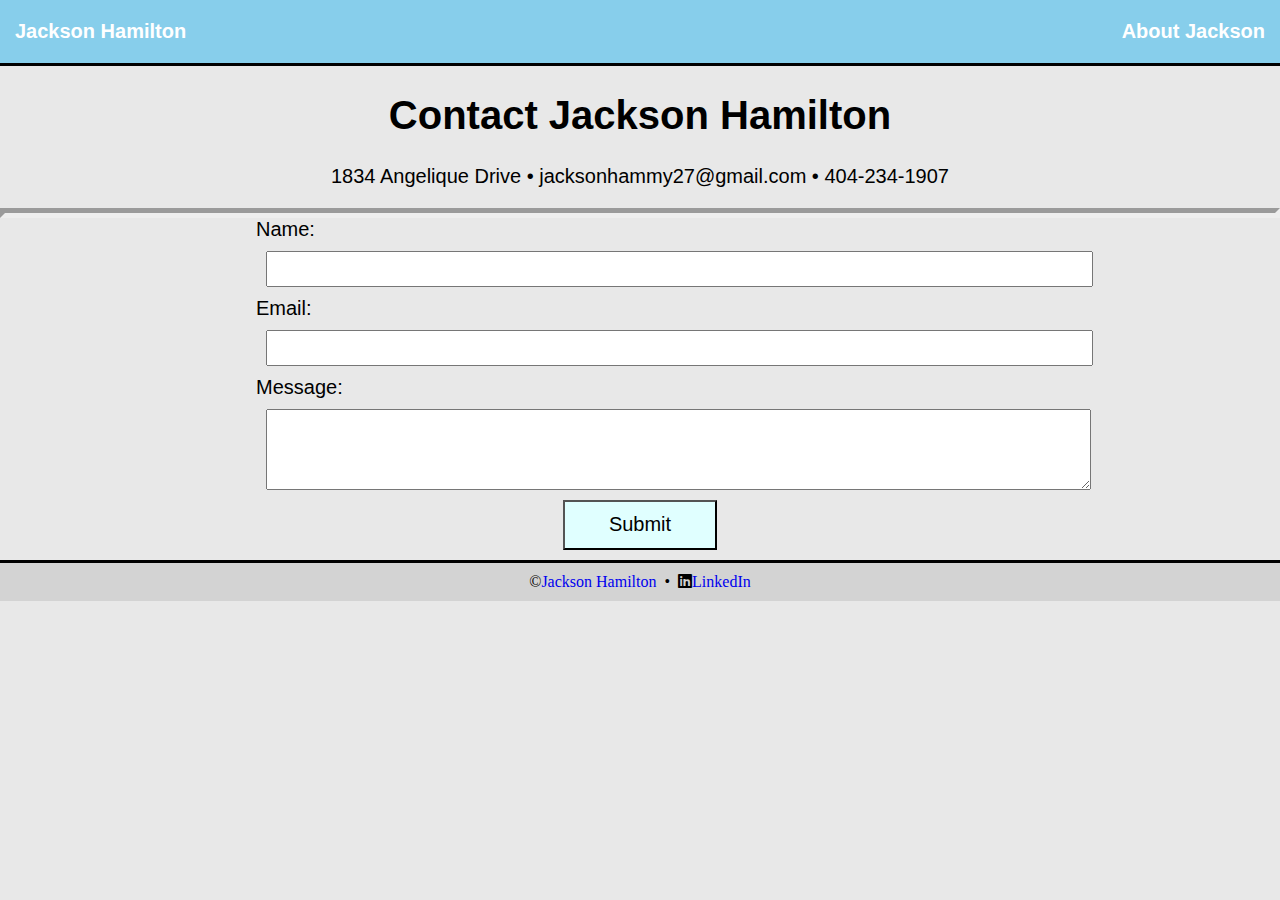
<file: contact.html>
<!DOCTYPE html>
<html lang="en">
<head>
    <meta charset="UTF-8">
    <meta name="viewport" content="width=device-width, initial-scale=1.0">
    <link rel="stylesheet" href="CSS/style.css">
    <link rel="stylesheet" href="https://cdnjs.cloudflare.com/ajax/libs/font-awesome/6.0.0-beta3/css/all.min.css">
    <title>Jackson Hamilton Contact</title>
</head>
<body>
    <nav>
        <p>Jackson Hamilton</p>
        <a href="index.html"><p id="Contact_info">About Jackson</p></a>
    </nav>
    
    <section class="Contact">
        <h1> Contact Jackson Hamilton</h1>
        <p>1834 Angelique Drive &#x2022; jacksonhammy27@gmail.com &#x2022; 404-234-1907 </p>
    </section><hr>

    <form class="one-col" action="mailto:jacksonhammy27@gmail.com" method="POST" disabled="disabled">
        Name:<input type="text">
        Email:<input type="email">
        Message:<textarea rows="5" cols="20"></textarea>
        <input type="submit">
    </form>

    <footer>
        &copy; <a href="index.html">Jackson Hamilton </a> &nbsp; &#x2022; &nbsp;
        <i class="fab fa-linkedin"></i><a href="https://www.linkedin.com/in/jackson-hamilton-28127523b"
            target="_blank"> LinkedIn</a>
    </footer>
</body>
</html>
</file>
<file: CSS/style.css>
body {
    margin: 0;
    background-color: rgba(211, 211, 211, 0.527)
}

a {
    text-decoration: none;
}

a:hover {
    font-size: 110%;
}

nav {
    display: flex;
    justify-content: space-between;
    align-items: center;
    background-color: skyblue;
    text-align: center;
    margin: 0;
    padding: 0;
    border-bottom: solid black;
}

footer {
    display: flex;
    justify-content: center;
    background-color: lightgrey;
    border-top: solid black;
    text-align: center;
    padding: 10px;
}
nav p {
    color: white;
    padding-left: 15px;
    padding-right: 15px;
    font-size: 20px;
    font-weight: 600;
    font-family: 'Poppins', sans-serif; 
}

br {
    padding: 0;
}
.splash {
    background-color: rgba(211, 211, 211, 0.527);
    padding: 0;
}
.splash > h1 {
    font-size: 40px;
    font-family: 'Trebuchet MS', sans-serif;
    text-align: center;
    text-shadow: 1px 1px grey;
    margin-bottom: 10px;
    margin-top: 0px;
    padding: 10px;
}

.splash > img {
    display: block;
    max-width: 100%;
    height: auto;
    border-style: groove;
    border-color: black;
    border-radius: 50%;
    margin-left: auto;
    margin-right: auto;
}

.splash > p {
    text-align: center;
    font-size: 20px;
    font-weight: 500;
    font-family: 'Trebuchet MS', sans-serif; 
    margin-bottom: 0px;
    padding-bottom: 10px;
}

hr {
    border-style: groove black;
    border-width: 5px;
    margin: 0;
}

body h2 {
    font-size: 40px;
    font-weight: 600;
    font-family: 'Trebuchet MS', sans-serif;
    color: darkseagreen;
    background-color: lightcyan;
    border-bottom: 5px solid grey;
    border-top: 5px solid grey;
    border-style: inset black;
    margin-top: 0;
    margin-bottom: 0;
    text-align: center;
}

.Education {
    display: grid;
    grid-template-columns: 1fr 1fr;
    justify-content: space-around;
    font-size: 16px;
    font-weight: 400;
    font-family: 'Poppins', sans-serif;
    border-radius: 30px;
    padding: 20px 0px 20px 0px;
    margin: 30px 20% 30px 20%;
}

.GSU {
    grid-column: 1 / 2;
    background-color: lightblue;
    padding-left: 5px;
    border: 5px solid black;
    padding-right: 5px;
    border-radius: 20px;
    margin-right: 15px;
    box-shadow: 7px 7px black;
}

.UGA {
    grid-column: 2 / 3;
    background-color: #e83e1a;
    padding-left: 5px;
    border-radius: 20px;
    border: 5px solid black;
    margin-left: 15px;
    box-shadow: 7px 7px black;
}

.Title {
    text-decoration: underline;
}

.major_course {
    font-family: 'Trebuchet Ms', sans-serif;
    font-weight: 600;
}

.Education img {
    height: 150px;
    width: 175px;
    float: right;
    margin: 5px;
}

.Honors dl {
    display: grid;
    grid-template-columns: 1fr 1fr;
    max-width: 100%;
    line-height: 2;
    margin: 0;
    font-family: 'Poppins', sans-serif;
    border-radius: 50%;
}

.Honors dt {
    grid-column: 1;
    font-weight: 600;
    padding-left: 20px;
}

.Honors dd {
    grid-column: 2;
}

.Honors {
    background-color: darkseagreen;
    border-radius: 30px;
    border: 5px solid black;
    padding: 20px 0px 20px 0px;
    margin: 30px 20% 30px 20%;
    font-size: 18px;
    box-shadow: 8px 8px black;
}

.Skills ul {
    align-items: center;
    padding: 20px 0px 20px 0px;
    margin: 30px 20% 30px 20%;
    background-color: darkseagreen;
    border-radius: 20px;
    border: 5px solid black;
    box-shadow: 8px 8px black;
}

.Skills li {
    margin-left: 30px;
    font-size: 20px;
    font-weight: 500;
}

.Experience {
    border-radius: 30px;
    margin: 30px 20% 30px 20%;
}

.Experience dl {
    display: grid;
    grid-template-columns: auto auto auto;
    max-width: 100%;
    line-height: 1;
    margin: 0;
    font-family: 'Poppins', sans-serif;
    font-weight: 500px;
    border-radius: 50%;
}

.Experience dt {
    padding-left: 40px;
    font-weight: bold;
}

.Experience dd {
    padding-top: 25px;
}

.Experience a {
    color: purple;
}
.Banquet {
    grid-column: 1;
    border: 5px solid black;
    box-shadow: 7px 7px black;
    background-color: darkseagreen;
    border-radius: 50px;
    padding: 20px 40px 20px 20px;
    margin-left: 40px;
}

.Remerge {
    grid-column: 2;
    border: 5px solid black;
    box-shadow: 7px 7px black;
    background-color: darkseagreen;
    border-radius: 50px;
    padding: 20px 40px 20px 20px;
    margin-left: 40px;
}

.three-col {
    display: grid;
    grid-template-columns: auto auto auto;
    gap: 50px;
    margin: 20px;
}

.card {
    display: flex;
    flex-wrap: wrap;
    background-color: lightslategray;
    flex-direction: column;
    align-items: center;
    border: 5px solid gray;
    border-radius: 20px;
    padding: 10px;
    font-size: 17px;
    font-weight: 500;
    font-family: 'Poppins', sans-serif;
    transition: 0.3s; 
}

.card:hover {
    box-shadow: 7px 7px gray;
  }

.card img {
    height: 300px;
    width: 300px;
    border: 5px solid grey;
    border-radius: 50%;
}

.one-col {
    display: flex;
    flex-direction: column;
    justify-content: center;
    align-items: left;
    font-family: 'Trebuchet MS', sans-serif;
    font-size: 20px;
    font-weight: 500;
    margin-left: 20%;
}

.Contact {
    text-align: center;
    font-family: 'Trebuchet MS', sans-serif;
    font-size: 20px;
    font-weight: 500;
}

input[type=text] {
    width: 80%;
    height: 30px;
    margin: 10px;
}

input[type=email] {
    width: 80%;
    height: 30px;
    margin: 10px;
}

input[type=submit] {
    width: 15%;
    height: 50px;
    font-size: 20px;
    align-self: center;
    margin-bottom: 10px;
    background-color: lightcyan;
    cursor: pointer;
    margin-right: 25%;
}

input[type=submit]:hover {
    box-shadow: 2px 2px gray;
    transition: 0.3s;
}
textarea {
    width: 80%;
    margin: 10px;
}
</file>
